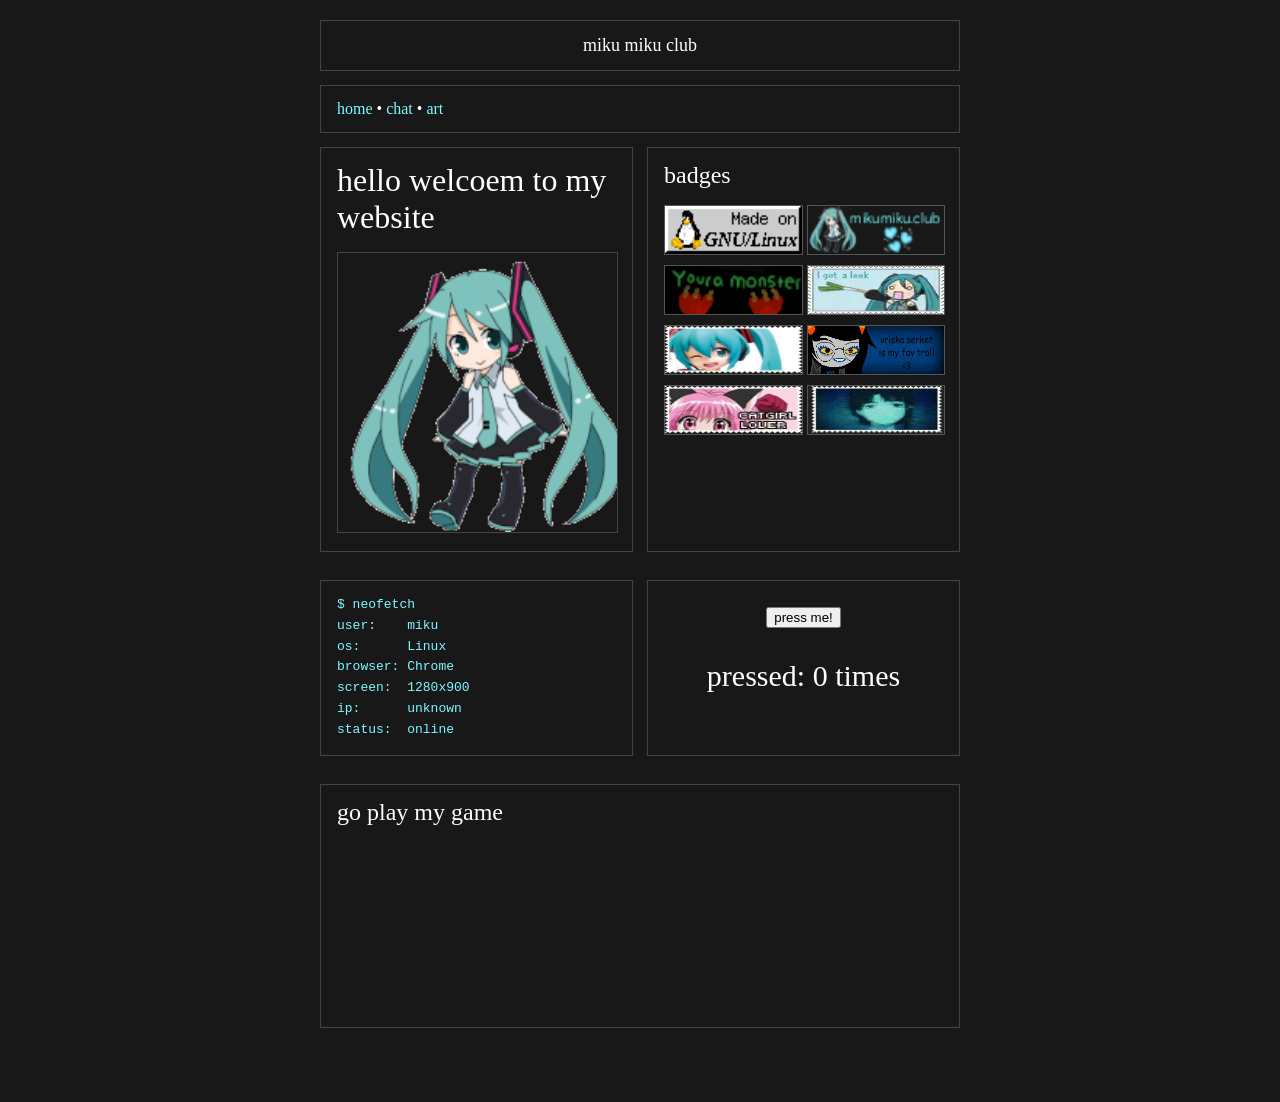
<file: index.html>
<!DOCTYPE html>
<html lang="en">
<head>
  <meta property="og:title" content="Miku Miku Club">
  <meta property="og:description" content="hello im juno">
  <meta property="og:image" content="https://junoholic.github.io/mikumiku/images/mikustare.jpg">
  <meta property="og:url" content="https://mikumiku.club/">
  <meta property="og:type" content="website">
  <link rel="stylesheet" href="index/style.css">
  <meta charset="UTF-8">
  <meta name="viewport" content="width=device-width, initial-scale=1.0">
  <link href="images/favicon.ico" rel="icon" type="image/x-icon">
  <title>miku</title>
</head>
<body>
  <div id="container">
    <div id="mikuclub" class="box">miku miku club</div>
    <nav class="box">
      <a href="/">home</a> •
      <a href="/chat.html">chat</a> •
      <a href="/art.html">art</a>
    </nav>
    <div id="grid">
      <div class="box">
        <h1>hello welcoem to my website</h1>
        <img id="mikudance" src="images/hatsune-miku-anime.gif" alt="miku dancing tuff">
      </div>
      <div class="box">
        <h2>badges</h2>
        <div id="badges">
          <a href="https://kernel.org/"><img class="badge" src="images/madeon_linux.gif" alt="badge one"></a>
          <a href="https://mikumiku.club"><img class="badge" src="images/mikubadge.gif" alt="badge two"></a>
          <a href="https://youra.monster"><img class="badge" src="images/monsterbadge.png" alt="badge three"></a>
          <a href=""><img class="badge" src="images/e110.gif" alt="badge four"></a>
          <a href=""><img class="badge" src="images/b60.png" alt="badge five"></a>
          <a href=""><img class="badge" src="images/vriska.webp" alt="badge six"></a>
          <a href=""><img class="badge" src="images/k17.png" alt="badge seven"></a>
          <a href=""><img class="badge" src="images/e108.gif" alt="badge seven"></a>
        </div>
      </div>
      <div class="box">
        <div id="info"></div>
        <script>
            const infoEl = document.getElementById("info");

            function render(ip="unknown") {
              const ua = navigator.userAgent;
              const os =
                  ua.includes("Win") ? "Windows" :
                  ua.includes("Mac") ? "macOS" :
                  ua.includes("Linux") ? "Linux" : "Unknown";
              const browser =
                  ua.includes("Firefox") ? "Firefox" :
                  ua.includes("Chrome") ? "Chrome" :
                  ua.includes("Safari") ? "Safari" : "Unknown";

              infoEl.textContent =
              `$ neofetch              
user:    miku             
os:      ${os}             
browser: ${browser}             
screen:  ${window.screen.width}x${window.screen.height}             
ip:      ${ip}             
status:  online`;
            }

            fetch("https://api.ipify.org?format=json")
              .then(r => r.json())
              .then(d => render(d.ip))
              .catch(() => render("unknown"));
        </script>
      </div>
      <div class="box">
        <div id="buttonpresser">
          <button id="clickBtn">press me!</button>
          <p>pressed: <span id="countDisplay">0</span> times</p>

          <script>
            var count = 0;
            const button = document.getElementById('clickBtn');
            const display = document.getElementById('countDisplay');

            button.addEventListener('click', function() {
              count++;
              display.textContent = count;
            });
          </script>
        </div>
      </div>
      <div class="box" id="game">
      <h2> go play my game </h2>
    <iframe frameborder="0" src="https://itch.io/embed/5374339?bg_color=fffff1&amp;fg_color=091f2b&amp;link_color=89cdf2&amp;border_color=63a7cc" width="552" height="167"><a href="https://junosgrave.itch.io/puff">Puff by Juno</a></iframe>
    </div>
    </div>
  </div>
</body>
</html>
</file>
<file: index/style.css>
body {
    margin: 0;
    padding: 20px 0 60px;
    font-family: Georgia, serif;
    color: #fff;
    background: #181818;
}
a:link,
a:visited,
a:active {
    color: #7df9ff;
    text-decoration: none;
}

a:hover {
    color: #6fb8ff;
}

#container {
width: 640px;
max-width: 90%;
margin: 0 auto;
}
.box {
    border: 1px solid #444;
    padding: 14px 16px;
    margin-bottom: 14px;
}
#mikuclub {
text-align: center;
font-size: 18px;
}

#buttonpresser {
    font-size: 30px;
    text-align: center;
}

#info {
    color: #7df9ff;
    font-family: monospace;
    white-space: pre;
    font-size: 13px;
    line-height: 1.6;
}
#grid {
    display: grid;
    grid-template-columns: minmax(0, 1fr) minmax(0, 1fr);
    gap: 14px;
}
#grid > .box {
    min-width: 0;
}
h1, h2 {
    font-weight: normal;
    margin: 0 0 16px;
}
h2 {
    font-family: Georgia, serif;
    color: #fff;
    background: #181818;
}
#mikudance {
width: 100%;
aspect-ratio: 1;
border: 1px solid #444;
object-fit: cover;
}
#badges {
display: grid;
grid-template-columns: 1fr 1fr;
gap: 6px;
}
.badge {
    width: 100%;
    aspect-ratio: 88 / 31;
    background: #222;
    border: 1px solid #555;
    object-fit: fill;

}

#game {
    grid-column: span 2;
}



@media screen and (max-width: 560px) {
    #grid {
    grid-template-columns: 1fr;
    }
    #game {
    grid-column: span 1;
}
}
</file>
